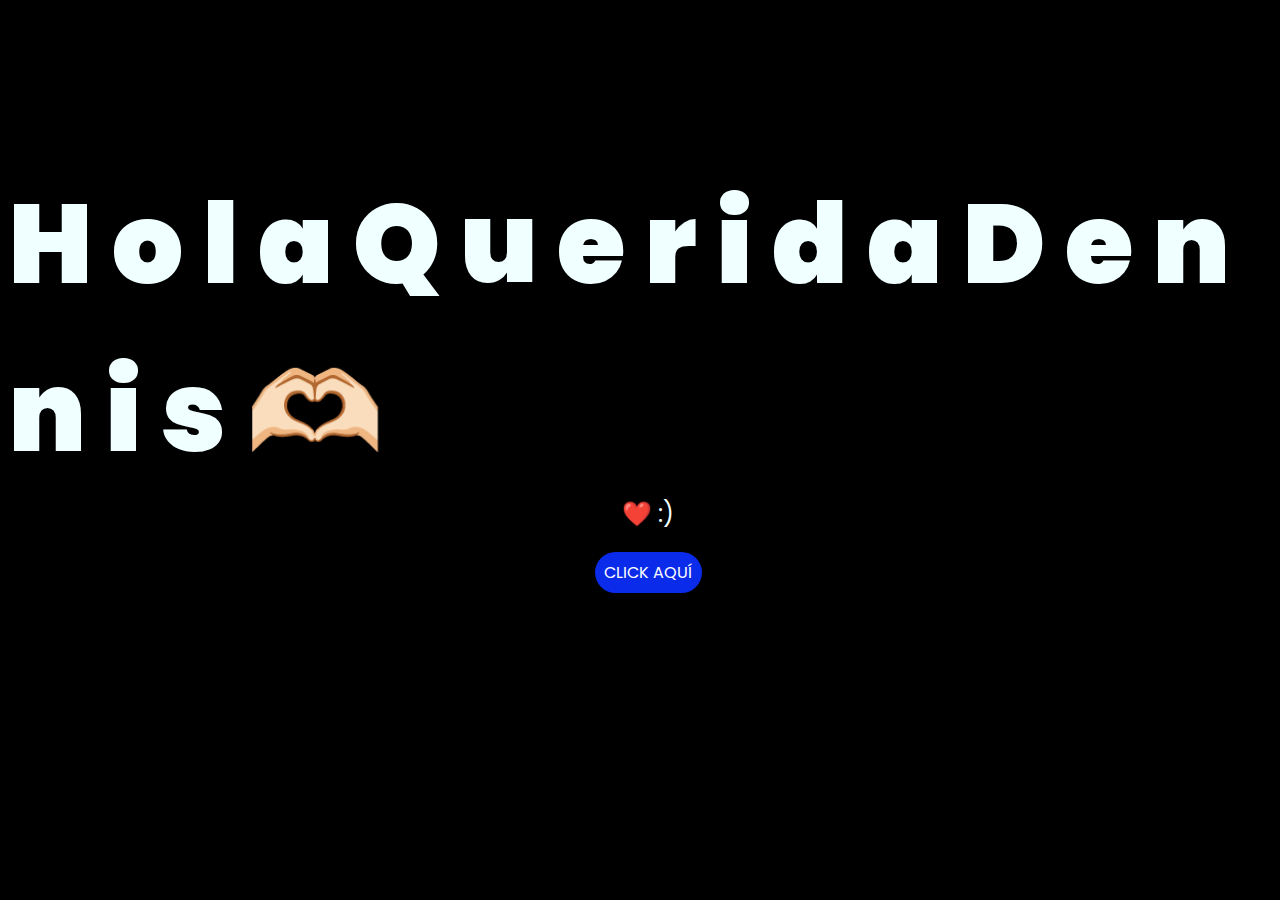
<file: Proyec. invi Dennis/index.html>
<!DOCTYPE html>
<html lang="es">

<head>
    <meta charset="UTF-8">
    <meta http-equiv="X-UA-Compatible" content="IE=edge">
    <meta name="viewport" content="width=device-width, initial-scale=1.0">
    <link rel="stylesheet" href="css/style.css">
    <link rel="icon" href="img/flowers.png" type="image/x-icon">
    <title>Flowers</title>
</head>

<body>
    <div class="greetings">
        <span>H</span>
        <span>o</span>
        <span>l</span>
        <span>a</span>
        <span> </span>
        <span>Q</span>
        <span>u</span>
        <span>e</span>
        <span>r</span>
        <span>i</span>
        <span>d</span>
        <span>a</span>
        <span> </span>
        <span>D</span>
        <span>e</span>
        <span>n</span>
        <span>n</span>
        <span>i</span>
        <span>s</span>
        <span> </span>
        <span>🫶🏻</span>
        
    </div>
    <div class="description">
        <span>❤️ :)</span>
    </div>
    <div class="button">
        <button class="botones">
            <a href="Princes.html" style="color: #fff;">CLICK AQUÍ</a>
        </button>
    </div>

</body>

</html>
</file>
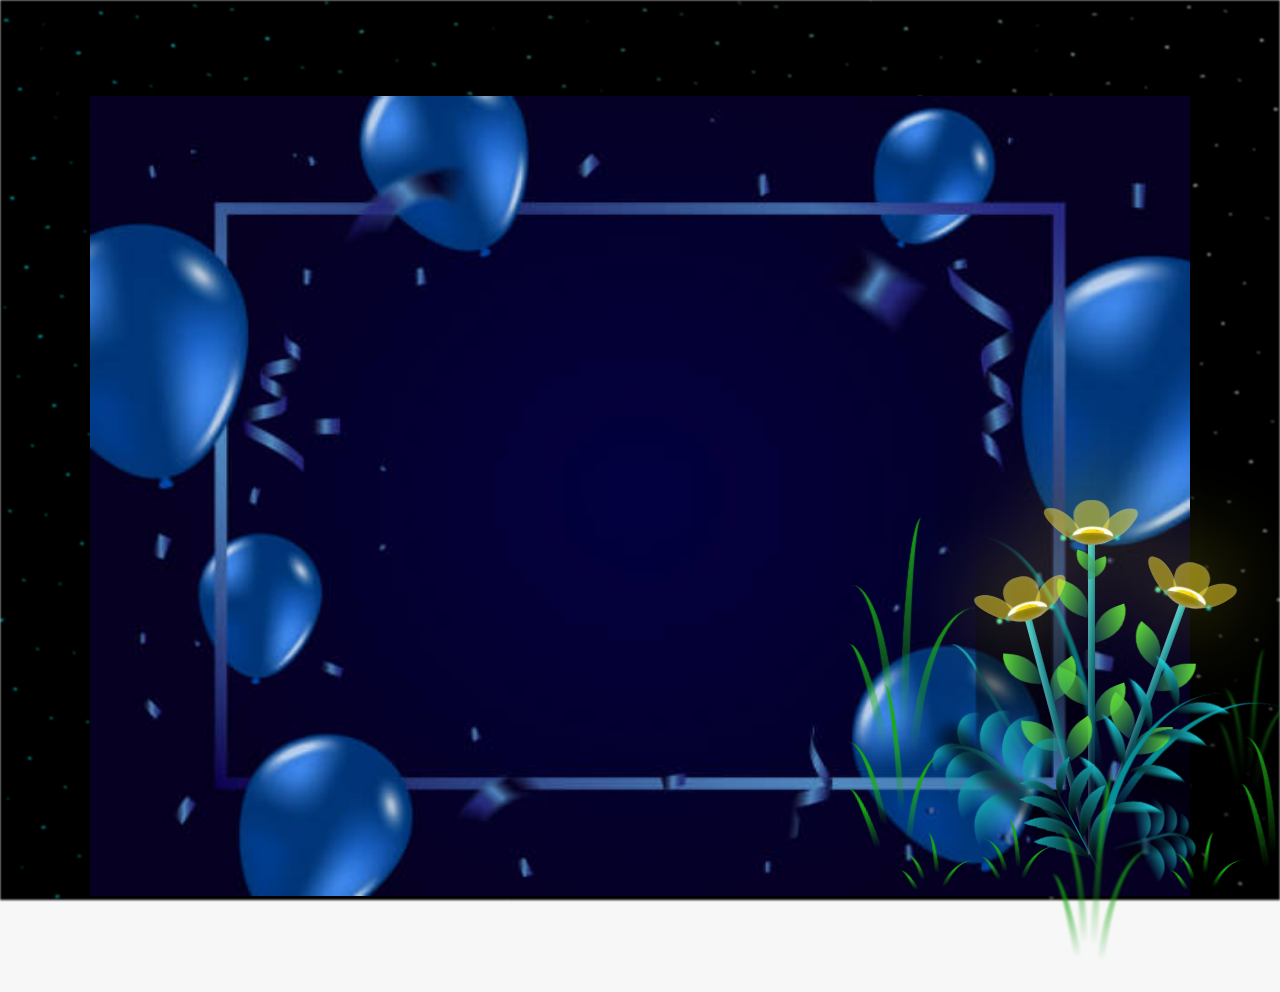
<file: Proyec. invi Dennis/Princes.html>
<!DOCTYPE html>
<html lang="es">
  <head>
    <meta charset="UTF-8" />
    <meta http-equiv="X-UA-Compatible" content="IE=edge" />
    <meta name="viewport" content="width=device-width, initial-scale=1.0" />
    <link rel="stylesheet" href="css/main.css" />
    <link rel="icon" href="img/flowers.png" type="image/x-icon" />
    <title>Princes</title>
  </head>
  <body class="container">
    <center>
      <img src="Fotos/1.jpg" width="1100" height="800" alt="500" > 
    </center>
  
    <audio src="sound/ChristianBasso&HaienQiu-Flowers.mp3" autoplay></audio>
    <div id="lyrics">
     
    </div>
    <h1 class="titulo"> Como lo prometido es deuda, aquí la invitación para que me acompañes el día miércoles 10 de diciembre a hrs. 17.00 en el auditorio del monoblock para mi entrega de certificado de la Escuela Pedagógica Abierta 🥳 no pueden entrar pero a ver si me ves de la tv afuerita (eso nos comunicaron) jajjja asi que espero que puedas venir 🥹 <br> <br>
      Atte: Daniel</h1>
  
    <div class="night"></div>
    <div class="flowers">
      <div class="flower flower--1">
        <div class="flower__leafs flower__leafs--1">
          <div class="flower__leaf flower__leaf--1"></div>
          <div class="flower__leaf flower__leaf--2"></div>
          <div class="flower__leaf flower__leaf--3"></div>
          <div class="flower__leaf flower__leaf--4"></div>
          <div class="flower__white-circle"></div>

          <div class="flower__light flower__light--1"></div>
          <div class="flower__light flower__light--2"></div>
          <div class="flower__light flower__light--3"></div>
          <div class="flower__light flower__light--4"></div>
          <div class="flower__light flower__light--5"></div>
          <div class="flower__light flower__light--6"></div>
          <div class="flower__light flower__light--7"></div>
          <div class="flower__light flower__light--8"></div>
        </div>
        <div class="flower__line">
          <div class="flower__line__leaf flower__line__leaf--1"></div>
          <div class="flower__line__leaf flower__line__leaf--2"></div>
          <div class="flower__line__leaf flower__line__leaf--3"></div>
          <div class="flower__line__leaf flower__line__leaf--4"></div>
          <div class="flower__line__leaf flower__line__leaf--5"></div>
          <div class="flower__line__leaf flower__line__leaf--6"></div>
        </div>
      </div>

      <div class="flower flower--2">
        <div class="flower__leafs flower__leafs--2">
          <div class="flower__leaf flower__leaf--1"></div>
          <div class="flower__leaf flower__leaf--2"></div>
          <div class="flower__leaf flower__leaf--3"></div>
          <div class="flower__leaf flower__leaf--4"></div>
          <div class="flower__white-circle"></div>

          <div class="flower__light flower__light--1"></div>
          <div class="flower__light flower__light--2"></div>
          <div class="flower__light flower__light--3"></div>
          <div class="flower__light flower__light--4"></div>
          <div class="flower__light flower__light--5"></div>
          <div class="flower__light flower__light--6"></div>
          <div class="flower__light flower__light--7"></div>
          <div class="flower__light flower__light--8"></div>
        </div>
        <div class="flower__line">
          <div class="flower__line__leaf flower__line__leaf--1"></div>
          <div class="flower__line__leaf flower__line__leaf--2"></div>
          <div class="flower__line__leaf flower__line__leaf--3"></div>
          <div class="flower__line__leaf flower__line__leaf--4"></div>
        </div>
      </div>

      <div class="flower flower--3">
        <div class="flower__leafs flower__leafs--3">
          <div class="flower__leaf flower__leaf--1"></div>
          <div class="flower__leaf flower__leaf--2"></div>
          <div class="flower__leaf flower__leaf--3"></div>
          <div class="flower__leaf flower__leaf--4"></div>
          <div class="flower__white-circle"></div>

          <div class="flower__light flower__light--1"></div>
          <div class="flower__light flower__light--2"></div>
          <div class="flower__light flower__light--3"></div>
          <div class="flower__light flower__light--4"></div>
          <div class="flower__light flower__light--5"></div>
          <div class="flower__light flower__light--6"></div>
          <div class="flower__light flower__light--7"></div>
          <div class="flower__light flower__light--8"></div>
        </div>
        <div class="flower__line">
          <div class="flower__line__leaf flower__line__leaf--1"></div>
          <div class="flower__line__leaf flower__line__leaf--2"></div>
          <div class="flower__line__leaf flower__line__leaf--3"></div>
          <div class="flower__line__leaf flower__line__leaf--4"></div>
        </div>
      </div>

      <div class="grow-ans" style="--d: 1.2s">
        <div class="flower__g-long">
          <div class="flower__g-long__top"></div>
          <div class="flower__g-long__bottom"></div>
        </div>
      </div>

      <div class="growing-grass">
        <div class="flower__grass flower__grass--1">
          <div class="flower__grass--top"></div>
          <div class="flower__grass--bottom"></div>
          <div class="flower__grass__leaf flower__grass__leaf--1"></div>
          <div class="flower__grass__leaf flower__grass__leaf--2"></div>
          <div class="flower__grass__leaf flower__grass__leaf--3"></div>
          <div class="flower__grass__leaf flower__grass__leaf--4"></div>
          <div class="flower__grass__leaf flower__grass__leaf--5"></div>
          <div class="flower__grass__leaf flower__grass__leaf--6"></div>
          <div class="flower__grass__leaf flower__grass__leaf--7"></div>
          <div class="flower__grass__leaf flower__grass__leaf--8"></div>
          <div class="flower__grass__overlay"></div>
        </div>
      </div>

      <div class="growing-grass">
        <div class="flower__grass flower__grass--2">
          <div class="flower__grass--top"></div>
          <div class="flower__grass--bottom"></div>
          <div class="flower__grass__leaf flower__grass__leaf--1"></div>
          <div class="flower__grass__leaf flower__grass__leaf--2"></div>
          <div class="flower__grass__leaf flower__grass__leaf--3"></div>
          <div class="flower__grass__leaf flower__grass__leaf--4"></div>
          <div class="flower__grass__leaf flower__grass__leaf--5"></div>
          <div class="flower__grass__leaf flower__grass__leaf--6"></div>
          <div class="flower__grass__leaf flower__grass__leaf--7"></div>
          <div class="flower__grass__leaf flower__grass__leaf--8"></div>
          <div class="flower__grass__overlay"></div>
        </div>
      </div>

      <div class="grow-ans" style="--d: 2.4s">
        <div class="flower__g-right flower__g-right--1">
          <div class="leaf"></div>
        </div>
      </div>

      <div class="grow-ans" style="--d: 2.8s">
        <div class="flower__g-right flower__g-right--2">
          <div class="leaf"></div>
        </div>
      </div>

      <div class="grow-ans" style="--d: 2.8s">
        <div class="flower__g-front">
          <div
            class="flower__g-front__leaf-wrapper flower__g-front__leaf-wrapper--1"
          >
            <div class="flower__g-front__leaf"></div>
          </div>
          <div
            class="flower__g-front__leaf-wrapper flower__g-front__leaf-wrapper--2"
          >
            <div class="flower__g-front__leaf"></div>
          </div>
          <div
            class="flower__g-front__leaf-wrapper flower__g-front__leaf-wrapper--3"
          >
            <div class="flower__g-front__leaf"></div>
          </div>
          <div
            class="flower__g-front__leaf-wrapper flower__g-front__leaf-wrapper--4"
          >
            <div class="flower__g-front__leaf"></div>
          </div>
          <div
            class="flower__g-front__leaf-wrapper flower__g-front__leaf-wrapper--5"
          >
            <div class="flower__g-front__leaf"></div>
          </div>
          <div
            class="flower__g-front__leaf-wrapper flower__g-front__leaf-wrapper--6"
          >
            <div class="flower__g-front__leaf"></div>
          </div>
          <div
            class="flower__g-front__leaf-wrapper flower__g-front__leaf-wrapper--7"
          >
            <div class="flower__g-front__leaf"></div>
          </div>
          <div
            class="flower__g-front__leaf-wrapper flower__g-front__leaf-wrapper--8"
          >
            <div class="flower__g-front__leaf"></div>
          </div>
          <div class="flower__g-front__line"></div>
        </div>
      </div>

      <div class="grow-ans" style="--d: 3.2s">
        <div class="flower__g-fr">
          <div class="leaf"></div>
          <div class="flower__g-fr__leaf flower__g-fr__leaf--1"></div>
          <div class="flower__g-fr__leaf flower__g-fr__leaf--2"></div>
          <div class="flower__g-fr__leaf flower__g-fr__leaf--3"></div>
          <div class="flower__g-fr__leaf flower__g-fr__leaf--4"></div>
          <div class="flower__g-fr__leaf flower__g-fr__leaf--5"></div>
          <div class="flower__g-fr__leaf flower__g-fr__leaf--6"></div>
          <div class="flower__g-fr__leaf flower__g-fr__leaf--7"></div>
          <div class="flower__g-fr__leaf flower__g-fr__leaf--8"></div>
        </div>
      </div>

      <div class="long-g long-g--0">
        <div class="grow-ans" style="--d: 3s">
          <div class="leaf leaf--0"></div>
        </div>
        <div class="grow-ans" style="--d: 2.2s">
          <div class="leaf leaf--1"></div>
        </div>
        <div class="grow-ans" style="--d: 3.4s">
          <div class="leaf leaf--2"></div>
        </div>
        <div class="grow-ans" style="--d: 3.6s">
          <div class="leaf leaf--3"></div>
        </div>
      </div>

      <div class="long-g long-g--1">
        <div class="grow-ans" style="--d: 3.6s">
          <div class="leaf leaf--0"></div>
        </div>
        <div class="grow-ans" style="--d: 3.8s">
          <div class="leaf leaf--1"></div>
        </div>
        <div class="grow-ans" style="--d: 4s">
          <div class="leaf leaf--2"></div>
        </div>
        <div class="grow-ans" style="--d: 4.2s">
          <div class="leaf leaf--3"></div>
        </div>
      </div>

      <div class="long-g long-g--2">
        <div class="grow-ans" style="--d: 4s">
          <div class="leaf leaf--0"></div>
        </div>
        <div class="grow-ans" style="--d: 4.2s">
          <div class="leaf leaf--1"></div>
        </div>
        <div class="grow-ans" style="--d: 4.4s">
          <div class="leaf leaf--2"></div>
        </div>
        <div class="grow-ans" style="--d: 4.6s">
          <div class="leaf leaf--3"></div>
        </div>
      </div>

      <div class="long-g long-g--3">
        <div class="grow-ans" style="--d: 4s">
          <div class="leaf leaf--0"></div>
        </div>
        <div class="grow-ans" style="--d: 4.2s">
          <div class="leaf leaf--1"></div>
        </div>
        <div class="grow-ans" style="--d: 3s">
          <div class="leaf leaf--2"></div>
        </div>
        <div class="grow-ans" style="--d: 3.6s">
          <div class="leaf leaf--3"></div>
        </div>
      </div>

      <div class="long-g long-g--4">
        <div class="grow-ans" style="--d: 4s">
          <div class="leaf leaf--0"></div>
        </div>
        <div class="grow-ans" style="--d: 4.2s">
          <div class="leaf leaf--1"></div>
        </div>
        <div class="grow-ans" style="--d: 3s">
          <div class="leaf leaf--2"></div>
        </div>
        <div class="grow-ans" style="--d: 3.6s">
          <div class="leaf leaf--3"></div>
        </div>
      </div>

      <div class="long-g long-g--5">
        <div class="grow-ans" style="--d: 4s">
          <div class="leaf leaf--0"></div>
        </div>
        <div class="grow-ans" style="--d: 4.2s">
          <div class="leaf leaf--1"></div>
        </div>
        <div class="grow-ans" style="--d: 3s">
          <div class="leaf leaf--2"></div>
        </div>
        <div class="grow-ans" style="--d: 3.6s">
          <div class="leaf leaf--3"></div>
        </div>
      </div>

      <div class="long-g long-g--6">
        <div class="grow-ans" style="--d: 4.2s">
          <div class="leaf leaf--0"></div>
        </div>
        <div class="grow-ans" style="--d: 4.4s">
          <div class="leaf leaf--1"></div>
        </div>
        <div class="grow-ans" style="--d: 4.6s">
          <div class="leaf leaf--2"></div>
        </div>
        <div class="grow-ans" style="--d: 4.8s">
          <div class="leaf leaf--3"></div>
        </div>
      </div>

      <div class="long-g long-g--7">
        <div class="grow-ans" style="--d: 3s">
          <div class="leaf leaf--0"></div>
        </div>
        <div class="grow-ans" style="--d: 3.2s">
          <div class="leaf leaf--1"></div>
        </div>
        <div class="grow-ans" style="--d: 3.5s">
          <div class="leaf leaf--2"></div>
        </div>
        <div class="grow-ans" style="--d: 3.6s">
          <div class="leaf leaf--3"></div>
        </div>
      </div>
    </div>
    <script src="anim.js"></script>
    <script src="main.js"></script>
  </body>
</html>
</file>
<file: Proyec. invi Dennis/css/style.css>
@import url('https://fonts.googleapis.com/css2?family=Poppins:ital,wght@0,500;1,900&display=swap');
*{
    font-family: 'Poppins',cursive;
}
body{
    color: azure;
    width: 100%;
    height: 82vh;
    display: flex;
    flex-direction: column;
    align-items: center;
    justify-content: center;
    background-color: black;
    /* padding-top: -30; */
}

.botones{
    padding: 9px;
    border-radius: 80px;
    background-color: transparent;
    border: none;
}

.botones a{
    background-color: #0a2be9;
    padding: 9px;
    border-radius: 80px;
    -webkit-border-radius: 80px;
    -moz-border-radius: 80px;
    -ms-border-radius: 80px;
    -o-border-radius: 80px;

}

.botones a:focus{
    background-color: rgb(1, 255, 255);
}

.greetings{
    font-size: 7rem;
    font-weight: 900;
}
.greetings > span{
    animation: glow 2.5s ease-in-out infinite;
}
@keyframes glow{
    0%, 100%{
        color: #fff;
        text-shadow: 0 0 12px #39c6d6, 0 0 50px #39c6d6, 0 0 100px #39c6d6;
    }
    10%, 90%{
        color: #111;
        text-shadow: none;
    }
}
.greetings > span:nth-child(2){
    animation-delay: .2s ;
}
.greetings > span:nth-child(3){
    animation-delay: .4s ;
}
.greetings > span:nth-child(4){
    animation-delay: .6s;
}
.greetings > span:nth-child(5){
    animation-delay: .8s;
}
.greetings > span:nth-child(6){
    animation-delay: 1s;
}

.greetings > span:nth-child(7){
    animation-delay: 1.2s;
}

.greetings > span:nth-child(8){
    animation-delay: 1.4s;
}

.greetings > span:nth-child(9){
    animation-delay: 1.6s;
}

.greetings > span:nth-child(10){
    animation-delay: 1.8s;
}

.greetings > span:nth-child(11){
    animation-delay: 2s;
}

.greetings > span:nth-child(12){
    animation-delay: 2.2s;
}



.description{
    font-size: 1.5rem;
    margin-bottom: 20px;
}

.button a{
    text-decoration: none;
    font-size: 1rem;
    color: #111;
}

@media screen and (max-width:574px){
    .greetings{
        display: block;
        font-size: 2.5rem;
        font-weight: 800;
        text-align: center;
    }
    .description{
        font-size: 1.2rem;
    }
    
    .button a{
        font-size: 0.8rem;
    }
}
</file>
<file: Proyec. invi Dennis/css/main.css>
*,
*::after,
*::before {
  padding: 0;
  margin: 0;
  box-sizing: border-box;
}

:root {
  --dark-color: #000;
}

body {
  display: flex;
  align-items: flex-end;
  justify-content: center;
  min-height: 100vh;
  background-color: var(--dark-color);
  overflow: hidden;
  perspective: 1000px;
}

#lyrics {
  font-size: 28px;
  font-family: "Franklin Gothic Medium", "Arial Narrow", Arial, sans-serif;
  color: white;
  position: absolute;
  margin-bottom: 20%;
  z-index: 1;
  font-weight: bold;
  letter-spacing: 4px;
}
@media only screen and (max-width: 600px) {
  /* Estilos específicos para dispositivos con un ancho máximo de 600px */
  #lyrics {
      font-size: 50px; /* Reduce el tamaño del texto para dispositivos más pequeños */
      margin-bottom: 530px;
      letter-spacing: 3px;
  }

}
.titulo {
  margin-bottom: 300px;
  font-family: "Arial Black", Arial, sans-serif;
  color: rgb(158, 255, 23);
  position: absolute;
  font-weight: bold;
  letter-spacing: 1px;
  opacity: 0;
  animation: fadeIn 3s ease-in-out forwards;
  text-align: center;
}
@keyframes fadeIn {
  from {
    opacity: 0;
  }
  to {
    opacity: 1;
  }
}

.night {
  z-index: -1;
  position: absolute;
  left: 50%;
  top: 0;
  transform: translateX(-50%);
  width: 100%;
  height: 100%;
  filter: blur(0.1vmin);
  background-image: radial-gradient(
      ellipse at top,
      transparent 100%,
      var(--dark-color)
    ),
    radial-gradient(
      ellipse at bottom,
      var(--dark-color),
      rgba(0, 0, 0, 0.2)
    ),
    repeating-linear-gradient(
      220deg,
      rgb(0, 0, 0) 0px,
      rgb(0, 0, 0) 19px,
      transparent 19px,
      transparent 22px
    ),
    repeating-linear-gradient(
      189deg,
      rgb(0, 0, 0) 0px,
      rgb(0, 0, 0) 19px,
      transparent 19px,
      transparent 22px
    ),
    repeating-linear-gradient(
      148deg,
      rgb(0, 0, 0) 0px,
      rgb(0, 0, 0) 19px,
      transparent 19px,
      transparent 22px
    ),
    linear-gradient(90deg, rgb(0, 255, 250), rgb(240, 240, 240));
}

.flowers {
  position: absolute;
  left: 85%;
  transform: scale(0.5);
  /*margin-bottom: 100px;
  */
}

@media only screen and (max-width: 600px) {
  /* Estilos específicos para dispositivos con un ancho máximo de 600px */
.flowers {
      font-size: 14px;
      margin-bottom: 5%;
      letter-spacing: 3px;
      transform: scale(0.5);
}

}

.flower {
  position: absolute;

  bottom: 10vmin;
  transform-origin: bottom center;
  z-index: 10;
  --fl-speed: 0.8s;
}
.flower--1 {
  -webkit-animation: moving-flower-1 4s linear infinite;
  animation: moving-flower-1 4s linear infinite;
}
.flower--1 .flower__line {
  height: 70vmin;
  -webkit-animation-delay: 0.3s;
  animation-delay: 0.3s;
}
.flower--1 .flower__line__leaf--1 {
  -webkit-animation: blooming-leaf-right var(--fl-speed) 1.6s backwards;
  animation: blooming-leaf-right var(--fl-speed) 1.6s backwards;
}
.flower--1 .flower__line__leaf--2 {
  -webkit-animation: blooming-leaf-right var(--fl-speed) 1.4s backwards;
  animation: blooming-leaf-right var(--fl-speed) 1.4s backwards;
}
.flower--1 .flower__line__leaf--3 {
  -webkit-animation: blooming-leaf-left var(--fl-speed) 1.2s backwards;
  animation: blooming-leaf-left var(--fl-speed) 1.2s backwards;
}
.flower--1 .flower__line__leaf--4 {
  -webkit-animation: blooming-leaf-left var(--fl-speed) 1s backwards;
  animation: blooming-leaf-left var(--fl-speed) 1s backwards;
}
.flower--1 .flower__line__leaf--5 {
  -webkit-animation: blooming-leaf-right var(--fl-speed) 1.8s backwards;
  animation: blooming-leaf-right var(--fl-speed) 1.8s backwards;
}
.flower--1 .flower__line__leaf--6 {
  -webkit-animation: blooming-leaf-left var(--fl-speed) 2s backwards;
  animation: blooming-leaf-left var(--fl-speed) 2s backwards;
}
.flower--2 {
  left: 50%;
  transform: rotate(20deg);
  -webkit-animation: moving-flower-2 4s linear infinite;
  animation: moving-flower-2 4s linear infinite;
}
.flower--2 .flower__line {
  height: 60vmin;
  -webkit-animation-delay: 0.6s;
  animation-delay: 0.6s;
}
.flower--2 .flower__line__leaf--1 {
  -webkit-animation: blooming-leaf-right var(--fl-speed) 1.9s backwards;
  animation: blooming-leaf-right var(--fl-speed) 1.9s backwards;
}
.flower--2 .flower__line__leaf--2 {
  -webkit-animation: blooming-leaf-right var(--fl-speed) 1.7s backwards;
  animation: blooming-leaf-right var(--fl-speed) 1.7s backwards;
}
.flower--2 .flower__line__leaf--3 {
  -webkit-animation: blooming-leaf-left var(--fl-speed) 1.5s backwards;
  animation: blooming-leaf-left var(--fl-speed) 1.5s backwards;
}
.flower--2 .flower__line__leaf--4 {
  -webkit-animation: blooming-leaf-left var(--fl-speed) 1.3s backwards;
  animation: blooming-leaf-left var(--fl-speed) 1.3s backwards;
}
.flower--3 {
  left: 50%;
  transform: rotate(-15deg);
  -webkit-animation: moving-flower-3 4s linear infinite;
  animation: moving-flower-3 4s linear infinite;
}
.flower--3 .flower__line {
  -webkit-animation-delay: 0.9s;
  animation-delay: 0.9s;
}
.flower--3 .flower__line__leaf--1 {
  -webkit-animation: blooming-leaf-right var(--fl-speed) 2.5s backwards;
  animation: blooming-leaf-right var(--fl-speed) 2.5s backwards;
}
.flower--3 .flower__line__leaf--2 {
  -webkit-animation: blooming-leaf-right var(--fl-speed) 2.3s backwards;
  animation: blooming-leaf-right var(--fl-speed) 2.3s backwards;
}
.flower--3 .flower__line__leaf--3 {
  -webkit-animation: blooming-leaf-left var(--fl-speed) 2.1s backwards;
  animation: blooming-leaf-left var(--fl-speed) 2.1s backwards;
}
.flower--3 .flower__line__leaf--4 {
  -webkit-animation: blooming-leaf-left var(--fl-speed) 1.9s backwards;
  animation: blooming-leaf-left var(--fl-speed) 1.9s backwards;
}
.flower__leafs {
  position: relative;
  -webkit-animation: blooming-flower 2s backwards;
  animation: blooming-flower 2s backwards;
}
.flower__leafs--1 {
  -webkit-animation-delay: 1.1s;
  animation-delay: 1.1s;
}
.flower__leafs--2 {
  -webkit-animation-delay: 1.4s;
  animation-delay: 1.4s;
}
.flower__leafs--3 {
  -webkit-animation-delay: 1.7s;
  animation-delay: 1.7s;
}
.flower__leafs::after {
  content: "";
  position: absolute;
  left: 0;
  top: 0;
  transform: translate(-50%, -100%);
  width: 8vmin;
  height: 8vmin;
  background-color: #f9fd25;
  /* background-color: #fd2525; */
  filter: blur(10vmin);
}
.flower__leaf {
  position: absolute;
  bottom: 0;
  left: 50%;
  width: 8vmin;
  height: 11vmin;
  border-radius: 51% 49% 47% 53%/44% 45% 55% 69%;
  background-color: #253bfd;
  background-color: #fddd25;
  transform-origin: bottom center;
  opacity: 0.5;
  box-shadow: inset 0 0 2vmin rgba(255, 255, 255, 0.5);
}
.flower__leaf--1 {
  transform: translate(-10%, 1%) rotateY(40deg) rotateX(-50deg);
}
.flower__leaf--2 {
  transform: translate(-50%, -4%) rotateX(40deg);
}
.flower__leaf--3 {
  transform: translate(-90%, 0%) rotateY(45deg) rotateX(50deg);
}
.flower__leaf--4 {
  width: 8vmin;
  height: 8vmin;
  transform-origin: bottom left;
  border-radius: 4vmin 10vmin 4vmin 4vmin;
  transform: translate(0%, 18%) rotateX(70deg) rotate(-43deg);
  background-color: #7c6901;
  z-index: 1;
  opacity: 0.8;
}
.flower__white-circle {
  position: absolute;
  left: -3.5vmin;
  top: -3vmin;
  width: 9vmin;
  height: 4vmin;
  border-radius: 50%;
  background-color: #fff;
}
.flower__white-circle::after {
  content: "";
  position: absolute;
  left: 50%;
  top: 45%;
  transform: translate(-50%, -50%);
  width: 60%;
  height: 60%;
  border-radius: inherit;
  background-image: repeating-linear-gradient(
      135deg,
      rgba(0, 0, 0, 0.03) 0px,
      rgba(0, 0, 0, 0.03) 1px,
      transparent 1px,
      transparent 12px
    ),
    repeating-linear-gradient(
      45deg,
      rgba(0, 0, 0, 0.03) 0px,
      rgba(0, 0, 0, 0.03) 1px,
      transparent 1px,
      transparent 12px
    ),
    repeating-linear-gradient(
      67.5deg,
      rgba(0, 0, 0, 0.03) 0px,
      rgba(0, 0, 0, 0.03) 1px,
      transparent 1px,
      transparent 12px
    ),
    repeating-linear-gradient(
      135deg,
      rgba(0, 0, 0, 0.03) 0px,
      rgba(0, 0, 0, 0.03) 1px,
      transparent 1px,
      transparent 12px
    ),
    repeating-linear-gradient(
      45deg,
      rgba(0, 0, 0, 0.03) 0px,
      rgba(0, 0, 0, 0.03) 1px,
      transparent 1px,
      transparent 12px
    ),
    repeating-linear-gradient(
      112.5deg,
      rgba(0, 0, 0, 0.03) 0px,
      rgba(0, 0, 0, 0.03) 1px,
      transparent 1px,
      transparent 12px
    ),
    repeating-linear-gradient(
      112.5deg,
      rgba(0, 0, 0, 0.03) 0px,
      rgba(0, 0, 0, 0.03) 1px,
      transparent 1px,
      transparent 12px
    ),
    repeating-linear-gradient(
      45deg,
      rgba(0, 0, 0, 0.03) 0px,
      rgba(0, 0, 0, 0.03) 1px,
      transparent 1px,
      transparent 12px
    ),
    repeating-linear-gradient(
      22.5deg,
      rgba(0, 0, 0, 0.03) 0px,
      rgba(0, 0, 0, 0.03) 1px,
      transparent 1px,
      transparent 12px
    ),
    repeating-linear-gradient(
      45deg,
      rgba(0, 0, 0, 0.03) 0px,
      rgba(0, 0, 0, 0.03) 1px,
      transparent 1px,
      transparent 12px
    ),
    repeating-linear-gradient(
      22.5deg,
      rgba(0, 0, 0, 0.03) 0px,
      rgba(0, 0, 0, 0.03) 1px,
      transparent 1px,
      transparent 12px
    ),
    repeating-linear-gradient(
      135deg,
      rgba(0, 0, 0, 0.03) 0px,
      rgba(0, 0, 0, 0.03) 1px,
      transparent 1px,
      transparent 12px
    ),
    repeating-linear-gradient(
      157.5deg,
      rgba(0, 0, 0, 0.03) 0px,
      rgba(0, 0, 0, 0.03) 1px,
      transparent 1px,
      transparent 12px
    ),
    repeating-linear-gradient(
      67.5deg,
      rgba(0, 0, 0, 0.03) 0px,
      rgba(0, 0, 0, 0.03) 1px,
      transparent 1px,
      transparent 12px
    ),
    repeating-linear-gradient(
      67.5deg,
      rgba(0, 0, 0, 0.03) 0px,
      rgba(0, 0, 0, 0.03) 1px,
      transparent 1px,
      transparent 12px
    ),
    linear-gradient(90deg, rgb(255, 235, 18), rgb(255, 206, 0));
}
.flower__line {
  height: 55vmin;
  width: 1.5vmin;
  background-image: linear-gradient(
      to left,
      rgba(0, 0, 0, 0.2),
      transparent,
      rgba(255, 255, 255, 0.2)
    ),
    linear-gradient(to top, transparent 10%, #14757a, #39c6d6);
  box-shadow: inset 0 0 2px rgba(0, 0, 0, 0.5);
  -webkit-animation: grow-flower-tree 4s backwards;
  animation: grow-flower-tree 4s backwards;
}
.flower__line__leaf {
  --w: 7vmin;
  --h: calc(var(--w) + 2vmin);
  position: absolute;
  top: 20%;
  left: 90%;
  width: var(--w);
  height: var(--h);
  border-top-right-radius: var(--h);
  border-bottom-left-radius: var(--h);
  background-image: linear-gradient(to top, rgba(20, 117, 122, 0.4), #5ed639);
}
.flower__line__leaf--1 {
  transform: rotate(70deg) rotateY(30deg);
}
.flower__line__leaf--2 {
  top: 45%;
  transform: rotate(70deg) rotateY(30deg);
}
.flower__line__leaf--3,
.flower__line__leaf--4,
.flower__line__leaf--6 {
  border-top-right-radius: 0;
  border-bottom-left-radius: 0;
  border-top-left-radius: var(--h);
  border-bottom-right-radius: var(--h);
  left: -460%;
  top: 12%;
  transform: rotate(-70deg) rotateY(30deg);
}
.flower__line__leaf--4 {
  top: 40%;
}
.flower__line__leaf--5 {
  top: 0;
  transform-origin: left;
  transform: rotate(70deg) rotateY(30deg) scale(0.6);
}
.flower__line__leaf--6 {
  top: -2%;
  left: -450%;
  transform-origin: right;
  transform: rotate(-70deg) rotateY(30deg) scale(0.6);
}
.flower__light {
  position: absolute;
  bottom: 0vmin;
  width: 1vmin;
  height: 1vmin;
  background-color: rgb(255, 251, 0);
  border-radius: 50%;
  filter: blur(0.2vmin);
  -webkit-animation: light-ans 4s linear infinite backwards;
  animation: light-ans 4s linear infinite backwards;
}
.flower__light:nth-child(odd) {
  background-color: #23f0ff;
}
.flower__light--1 {
  left: -2vmin;
  -webkit-animation-delay: 1s;
  animation-delay: 1s;
}
.flower__light--2 {
  left: 3vmin;
  -webkit-animation-delay: 0.5s;
  animation-delay: 0.5s;
}
.flower__light--3 {
  left: -6vmin;
  -webkit-animation-delay: 0.3s;
  animation-delay: 0.3s;
}
.flower__light--4 {
  left: 6vmin;
  -webkit-animation-delay: 0.9s;
  animation-delay: 0.9s;
}
.flower__light--5 {
  left: -1vmin;
  -webkit-animation-delay: 1.5s;
  animation-delay: 1.5s;
}
.flower__light--6 {
  left: -4vmin;
  -webkit-animation-delay: 3s;
  animation-delay: 3s;
}
.flower__light--7 {
  left: 3vmin;
  -webkit-animation-delay: 2s;
  animation-delay: 2s;
}
.flower__light--8 {
  left: -6vmin;
  -webkit-animation-delay: 3.5s;
  animation-delay: 3.5s;
}
.flower__grass {
  --c: #159faa;
  --line-w: 1.5vmin;
  position: absolute;
  bottom: 12vmin;
  left: -7vmin;
  display: flex;
  flex-direction: column;
  align-items: flex-end;
  z-index: 20;
  transform-origin: bottom center;
  transform: rotate(-48deg) rotateY(40deg);
}
.flower__grass--1 {
  -webkit-animation: moving-grass 2s linear infinite;
  animation: moving-grass 2s linear infinite;
}
.flower__grass--2 {
  left: 2vmin;
  bottom: 10vmin;
  transform: scale(0.5) rotate(75deg) rotateX(10deg) rotateY(-200deg);
  opacity: 0.8;
  z-index: 0;
  -webkit-animation: moving-grass--2 1.5s linear infinite;
  animation: moving-grass--2 1.5s linear infinite;
}
.flower__grass--top {
  width: 7vmin;
  height: 10vmin;
  border-top-right-radius: 100%;
  border-right: var(--line-w) solid var(--c);
  transform-origin: bottom center;
  transform: rotate(-2deg);
}
.flower__grass--bottom {
  margin-top: -2px;
  width: var(--line-w);
  height: 25vmin;
  background-image: linear-gradient(to top, transparent, var(--c));
}
.flower__grass__leaf {
  --size: 10vmin;
  position: absolute;
  width: calc(var(--size) * 2.1);
  height: var(--size);
  border-top-left-radius: var(--size);
  border-top-right-radius: var(--size);
  background-image: linear-gradient(
    to top,
    transparent,
    transparent 30%,
    var(--c)
  );
  z-index: 100;
}
.flower__grass__leaf--1 {
  top: -6%;
  left: 30%;
  --size: 6vmin;
  transform: rotate(-20deg);
  -webkit-animation: growing-grass-ans--1 2s 2.6s backwards;
  animation: growing-grass-ans--1 2s 2.6s backwards;
}
@-webkit-keyframes growing-grass-ans--1 {
  0% {
    transform-origin: bottom left;
    transform: rotate(-20deg) scale(0);
  }
}
@keyframes growing-grass-ans--1 {
  0% {
    transform-origin: bottom left;
    transform: rotate(-20deg) scale(0);
  }
}
.flower__grass__leaf--2 {
  top: -5%;
  left: -110%;
  --size: 6vmin;
  transform: rotate(10deg);
  -webkit-animation: growing-grass-ans--2 2s 2.4s linear backwards;
  animation: growing-grass-ans--2 2s 2.4s linear backwards;
}
@-webkit-keyframes growing-grass-ans--2 {
  0% {
    transform-origin: bottom right;
    transform: rotate(10deg) scale(0);
  }
}
@keyframes growing-grass-ans--2 {
  0% {
    transform-origin: bottom right;
    transform: rotate(10deg) scale(0);
  }
}
.flower__grass__leaf--3 {
  top: 5%;
  left: 60%;
  --size: 8vmin;
  transform: rotate(-18deg) rotateX(-20deg);
  -webkit-animation: growing-grass-ans--3 2s 2.2s linear backwards;
  animation: growing-grass-ans--3 2s 2.2s linear backwards;
}
@-webkit-keyframes growing-grass-ans--3 {
  0% {
    transform-origin: bottom left;
    transform: rotate(-18deg) rotateX(-20deg) scale(0);
  }
}
@keyframes growing-grass-ans--3 {
  0% {
    transform-origin: bottom left;
    transform: rotate(-18deg) rotateX(-20deg) scale(0);
  }
}
.flower__grass__leaf--4 {
  top: 6%;
  left: -135%;
  --size: 8vmin;
  transform: rotate(2deg);
  -webkit-animation: growing-grass-ans--4 2s 2s linear backwards;
  animation: growing-grass-ans--4 2s 2s linear backwards;
}
@-webkit-keyframes growing-grass-ans--4 {
  0% {
    transform-origin: bottom right;
    transform: rotate(2deg) scale(0);
  }
}
@keyframes growing-grass-ans--4 {
  0% {
    transform-origin: bottom right;
    transform: rotate(2deg) scale(0);
  }
}
.flower__grass__leaf--5 {
  top: 20%;
  left: 60%;
  --size: 10vmin;
  transform: rotate(-24deg) rotateX(-20deg);
  -webkit-animation: growing-grass-ans--5 2s 1.8s linear backwards;
  animation: growing-grass-ans--5 2s 1.8s linear backwards;
}
@-webkit-keyframes growing-grass-ans--5 {
  0% {
    transform-origin: bottom left;
    transform: rotate(-24deg) rotateX(-20deg) scale(0);
  }
}
@keyframes growing-grass-ans--5 {
  0% {
    transform-origin: bottom left;
    transform: rotate(-24deg) rotateX(-20deg) scale(0);
  }
}
.flower__grass__leaf--6 {
  top: 22%;
  left: -180%;
  --size: 10vmin;
  transform: rotate(10deg);
  -webkit-animation: growing-grass-ans--6 2s 1.6s linear backwards;
  animation: growing-grass-ans--6 2s 1.6s linear backwards;
}
@-webkit-keyframes growing-grass-ans--6 {
  0% {
    transform-origin: bottom right;
    transform: rotate(10deg) scale(0);
  }
}
@keyframes growing-grass-ans--6 {
  0% {
    transform-origin: bottom right;
    transform: rotate(10deg) scale(0);
  }
}
.flower__grass__leaf--7 {
  top: 39%;
  left: 70%;
  --size: 10vmin;
  transform: rotate(-10deg);
  -webkit-animation: growing-grass-ans--7 2s 1.4s linear backwards;
  animation: growing-grass-ans--7 2s 1.4s linear backwards;
}
@-webkit-keyframes growing-grass-ans--7 {
  0% {
    transform-origin: bottom left;
    transform: rotate(-10deg) scale(0);
  }
}
@keyframes growing-grass-ans--7 {
  0% {
    transform-origin: bottom left;
    transform: rotate(-10deg) scale(0);
  }
}
.flower__grass__leaf--8 {
  top: 40%;
  left: -215%;
  --size: 11vmin;
  transform: rotate(10deg);
  -webkit-animation: growing-grass-ans--8 2s 1.2s linear backwards;
  animation: growing-grass-ans--8 2s 1.2s linear backwards;
}
@-webkit-keyframes growing-grass-ans--8 {
  0% {
    transform-origin: bottom right;
    transform: rotate(10deg) scale(0);
  }
}
@keyframes growing-grass-ans--8 {
  0% {
    transform-origin: bottom right;
    transform: rotate(10deg) scale(0);
  }
}
.flower__grass__overlay {
  position: absolute;
  top: -10%;
  right: 0%;
  width: 100%;
  height: 100%;
  background-color: rgba(0, 0, 0, 0.6);
  filter: blur(1.5vmin);
  z-index: 100;
}
.flower__g-long {
  --w: 2vmin;
  --h: 6vmin;
  --c: #159faa;
  position: absolute;
  bottom: 10vmin;
  left: -3vmin;
  transform-origin: bottom center;
  transform: rotate(-30deg) rotateY(-20deg);
  display: flex;
  flex-direction: column;
  align-items: flex-end;
  -webkit-animation: flower-g-long-ans 3s linear infinite;
  animation: flower-g-long-ans 3s linear infinite;
}
@-webkit-keyframes flower-g-long-ans {
  0%,
  100% {
    transform: rotate(-30deg) rotateY(-20deg);
  }
  50% {
    transform: rotate(-32deg) rotateY(-20deg);
  }
}
@keyframes flower-g-long-ans {
  0%,
  100% {
    transform: rotate(-30deg) rotateY(-20deg);
  }
  50% {
    transform: rotate(-32deg) rotateY(-20deg);
  }
}
.flower__g-long__top {
  top: calc(var(--h) * -1);
  width: calc(var(--w) + 1vmin);
  height: var(--h);
  border-top-right-radius: 100%;
  border-right: 0.7vmin solid var(--c);
  transform: translate(-0.7vmin, 1vmin);
}
.flower__g-long__bottom {
  width: var(--w);
  height: 50vmin;
  transform-origin: bottom center;
  background-image: linear-gradient(to top, transparent 30%, var(--c));
  box-shadow: inset 0 0 2px rgba(0, 0, 0, 0.5);
  -webkit-clip-path: polygon(35% 0, 65% 1%, 100% 100%, 0% 100%);
  clip-path: polygon(35% 0, 65% 1%, 100% 100%, 0% 100%);
}
.flower__g-right {
  position: absolute;
  bottom: 6vmin;
  left: -2vmin;
  transform-origin: bottom left;
  transform: rotate(20deg);
}
.flower__g-right .leaf {
  width: 30vmin;
  height: 50vmin;
  border-top-left-radius: 100%;
  border-left: 2vmin solid #079097;
  background-image: linear-gradient(
    to bottom,
    transparent,
    var(--dark-color) 60%
  );
  -webkit-mask-image: linear-gradient(to top, transparent 30%, #079097 60%);
}
.flower__g-right--1 {
  -webkit-animation: flower-g-right-ans 2.5s linear infinite;
  animation: flower-g-right-ans 2.5s linear infinite;
}
.flower__g-right--2 {
  left: 5vmin;
  transform: rotateY(-180deg);
  -webkit-animation: flower-g-right-ans--2 3s linear infinite;
  animation: flower-g-right-ans--2 3s linear infinite;
}
.flower__g-right--2 .leaf {
  height: 75vmin;
  filter: blur(0.3vmin);
  opacity: 0.8;
}
@-webkit-keyframes flower-g-right-ans {
  0%,
  100% {
    transform: rotate(20deg);
  }
  50% {
    transform: rotate(24deg) rotateX(-20deg);
  }
}
@keyframes flower-g-right-ans {
  0%,
  100% {
    transform: rotate(20deg);
  }
  50% {
    transform: rotate(24deg) rotateX(-20deg);
  }
}
@-webkit-keyframes flower-g-right-ans--2 {
  0%,
  100% {
    transform: rotateY(-180deg) rotate(0deg) rotateX(-20deg);
  }
  50% {
    transform: rotateY(-180deg) rotate(6deg) rotateX(-20deg);
  }
}
@keyframes flower-g-right-ans--2 {
  0%,
  100% {
    transform: rotateY(-180deg) rotate(0deg) rotateX(-20deg);
  }
  50% {
    transform: rotateY(-180deg) rotate(6deg) rotateX(-20deg);
  }
}
.flower__g-front {
  position: absolute;
  bottom: 6vmin;
  left: 2.5vmin;
  z-index: 100;
  transform-origin: bottom center;
  transform: rotate(-28deg) rotateY(30deg) scale(1.04);
  -webkit-animation: flower__g-front-ans 2s linear infinite;
  animation: flower__g-front-ans 2s linear infinite;
}
@-webkit-keyframes flower__g-front-ans {
  0%,
  100% {
    transform: rotate(-28deg) rotateY(30deg) scale(1.04);
  }
  50% {
    transform: rotate(-35deg) rotateY(40deg) scale(1.04);
  }
}
@keyframes flower__g-front-ans {
  0%,
  100% {
    transform: rotate(-28deg) rotateY(30deg) scale(1.04);
  }
  50% {
    transform: rotate(-35deg) rotateY(40deg) scale(1.04);
  }
}
.flower__g-front__line {
  width: 0.3vmin;
  height: 20vmin;
  background-image: linear-gradient(
    to top,
    transparent,
    #079097,
    transparent 100%
  );
  position: relative;
}
.flower__g-front__leaf-wrapper {
  position: absolute;
  top: 0;
  left: 0;
  transform-origin: bottom left;
  transform: rotate(10deg);
}
.flower__g-front__leaf-wrapper:nth-child(even) {
  left: 0vmin;
  transform: rotateY(-180deg) rotate(5deg);
  -webkit-animation: flower__g-front__leaf-left-ans 1s ease-in backwards;
  animation: flower__g-front__leaf-left-ans 1s ease-in backwards;
}
.flower__g-front__leaf-wrapper:nth-child(odd) {
  -webkit-animation: flower__g-front__leaf-ans 1s ease-in backwards;
  animation: flower__g-front__leaf-ans 1s ease-in backwards;
}
.flower__g-front__leaf-wrapper--1 {
  top: -8vmin;
  transform: scale(0.7);
  -webkit-animation: flower__g-front__leaf-ans 1s 5.5s ease-in backwards !important;
  animation: flower__g-front__leaf-ans 1s 5.5s ease-in backwards !important;
}
.flower__g-front__leaf-wrapper--2 {
  top: -8vmin;
  transform: rotateY(-180deg) scale(0.7) !important;
  -webkit-animation: flower__g-front__leaf-left-ans-2 1s 4.6s ease-in backwards !important;
  animation: flower__g-front__leaf-left-ans-2 1s 4.6s ease-in backwards !important;
}
.flower__g-front__leaf-wrapper--3 {
  top: -3vmin;
  -webkit-animation: flower__g-front__leaf-ans 1s 4.6s ease-in backwards;
  animation: flower__g-front__leaf-ans 1s 4.6s ease-in backwards;
}
.flower__g-front__leaf-wrapper--4 {
  top: -3vmin;
  transform: rotateY(-180deg) scale(0.9) !important;
  -webkit-animation: flower__g-front__leaf-left-ans-2 1s 4.6s ease-in backwards !important;
  animation: flower__g-front__leaf-left-ans-2 1s 4.6s ease-in backwards !important;
}
@-webkit-keyframes flower__g-front__leaf-left-ans-2 {
  0% {
    transform: rotateY(-180deg) scale(0);
  }
}
@keyframes flower__g-front__leaf-left-ans-2 {
  0% {
    transform: rotateY(-180deg) scale(0);
  }
}
.flower__g-front__leaf-wrapper--5,
.flower__g-front__leaf-wrapper--6 {
  top: 2vmin;
}
.flower__g-front__leaf-wrapper--7,
.flower__g-front__leaf-wrapper--8 {
  top: 6.5vmin;
}
.flower__g-front__leaf-wrapper--2 {
  -webkit-animation-delay: 5.2s !important;
  animation-delay: 5.2s !important;
}
.flower__g-front__leaf-wrapper--3 {
  -webkit-animation-delay: 4.9s !important;
  animation-delay: 4.9s !important;
}
.flower__g-front__leaf-wrapper--5 {
  -webkit-animation-delay: 4.3s !important;
  animation-delay: 4.3s !important;
}
.flower__g-front__leaf-wrapper--6 {
  -webkit-animation-delay: 4.1s !important;
  animation-delay: 4.1s !important;
}
.flower__g-front__leaf-wrapper--7 {
  -webkit-animation-delay: 3.8s !important;
  animation-delay: 3.8s !important;
}
.flower__g-front__leaf-wrapper--8 {
  -webkit-animation-delay: 3.5s !important;
  animation-delay: 3.5s !important;
}
@-webkit-keyframes flower__g-front__leaf-ans {
  0% {
    transform: rotate(10deg) scale(0);
  }
}
@keyframes flower__g-front__leaf-ans {
  0% {
    transform: rotate(10deg) scale(0);
  }
}
@-webkit-keyframes flower__g-front__leaf-left-ans {
  0% {
    transform: rotateY(-180deg) rotate(5deg) scale(0);
  }
}
@keyframes flower__g-front__leaf-left-ans {
  0% {
    transform: rotateY(-180deg) rotate(5deg) scale(0);
  }
}
.flower__g-front__leaf {
  width: 10vmin;
  height: 10vmin;
  border-radius: 100% 0% 0% 100%/100% 100% 0% 0%;
  box-shadow: inset 0 2px 1vmin hsla(184deg, 97%, 58%, 0.2);
  background-image: linear-gradient(
      to bottom left,
      transparent,
      var(--dark-color)
    ),
    linear-gradient(to bottom right, #159faa 50%, transparent 50%, transparent);
  -webkit-mask-image: linear-gradient(
    to bottom right,
    #159faa 50%,
    transparent 50%,
    transparent
  );
  mask-image: linear-gradient(
    to bottom right,
    #159faa 50%,
    transparent 50%,
    transparent
  );
}
.flower__g-fr {
  position: absolute;
  bottom: -4vmin;
  left: vmin;
  transform-origin: bottom left;
  z-index: 10;
  -webkit-animation: flower__g-fr-ans 2s linear infinite;
  animation: flower__g-fr-ans 2s linear infinite;
}
@-webkit-keyframes flower__g-fr-ans {
  0%,
  100% {
    transform: rotate(2deg);
  }
  50% {
    transform: rotate(4deg);
  }
}
@keyframes flower__g-fr-ans {
  0%,
  100% {
    transform: rotate(2deg);
  }
  50% {
    transform: rotate(4deg);
  }
}
.flower__g-fr .leaf {
  width: 30vmin;
  height: 50vmin;
  border-top-left-radius: 100%;
  border-left: 2vmin solid #079097;
  -webkit-mask-image: linear-gradient(to top, transparent 25%, #079097 50%);
  position: relative;
  z-index: 1;
}
.flower__g-fr__leaf {
  position: absolute;
  top: 0;
  left: 0;
  width: 10vmin;
  height: 10vmin;
  border-radius: 100% 0% 0% 100%/100% 100% 0% 0%;
  box-shadow: inset 0 2px 1vmin hsla(184deg, 97%, 58%, 0.2);
  background-image: linear-gradient(
      to bottom left,
      transparent,
      var(--dark-color) 98%
    ),
    linear-gradient(to bottom right, #23f0ff 45%, transparent 50%, transparent);
  -webkit-mask-image: linear-gradient(
    135deg,
    #159faa 40%,
    transparent 50%,
    transparent
  );
}
.flower__g-fr__leaf--1 {
  left: 20vmin;
  transform: rotate(45deg);
  -webkit-animation: flower__g-fr-leaft-ans-1 0.5s 5.2s linear backwards;
  animation: flower__g-fr-leaft-ans-1 0.5s 5.2s linear backwards;
}
@-webkit-keyframes flower__g-fr-leaft-ans-1 {
  0% {
    transform-origin: left;
    transform: rotate(45deg) scale(0);
  }
}
@keyframes flower__g-fr-leaft-ans-1 {
  0% {
    transform-origin: left;
    transform: rotate(45deg) scale(0);
  }
}
.flower__g-fr__leaf--2 {
  left: 12vmin;
  top: -7vmin;
  transform: rotate(25deg) rotateY(-180deg);
  -webkit-animation: flower__g-fr-leaft-ans-6 0.5s 5s linear backwards;
  animation: flower__g-fr-leaft-ans-6 0.5s 5s linear backwards;
}
.flower__g-fr__leaf--3 {
  left: 15vmin;
  top: 6vmin;
  transform: rotate(55deg);
  -webkit-animation: flower__g-fr-leaft-ans-5 0.5s 4.8s linear backwards;
  animation: flower__g-fr-leaft-ans-5 0.5s 4.8s linear backwards;
}
.flower__g-fr__leaf--4 {
  left: 6vmin;
  top: -2vmin;
  transform: rotate(25deg) rotateY(-180deg);
  -webkit-animation: flower__g-fr-leaft-ans-6 0.5s 4.6s linear backwards;
  animation: flower__g-fr-leaft-ans-6 0.5s 4.6s linear backwards;
}
.flower__g-fr__leaf--5 {
  left: 10vmin;
  top: 14vmin;
  transform: rotate(55deg);
  -webkit-animation: flower__g-fr-leaft-ans-5 0.5s 4.4s linear backwards;
  animation: flower__g-fr-leaft-ans-5 0.5s 4.4s linear backwards;
}
@-webkit-keyframes flower__g-fr-leaft-ans-5 {
  0% {
    transform-origin: left;
    transform: rotate(55deg) scale(0);
  }
}
@keyframes flower__g-fr-leaft-ans-5 {
  0% {
    transform-origin: left;
    transform: rotate(55deg) scale(0);
  }
}
.flower__g-fr__leaf--6 {
  left: 0vmin;
  top: 6vmin;
  transform: rotate(25deg) rotateY(-180deg);
  -webkit-animation: flower__g-fr-leaft-ans-6 0.5s 4.2s linear backwards;
  animation: flower__g-fr-leaft-ans-6 0.5s 4.2s linear backwards;
}
@-webkit-keyframes flower__g-fr-leaft-ans-6 {
  0% {
    transform-origin: right;
    transform: rotate(25deg) rotateY(-180deg) scale(0);
  }
}
@keyframes flower__g-fr-leaft-ans-6 {
  0% {
    transform-origin: right;
    transform: rotate(25deg) rotateY(-180deg) scale(0);
  }
}
.flower__g-fr__leaf--7 {
  left: 5vmin;
  top: 22vmin;
  transform: rotate(45deg);
  -webkit-animation: flower__g-fr-leaft-ans-7 0.5s 4s linear backwards;
  animation: flower__g-fr-leaft-ans-7 0.5s 4s linear backwards;
}
@-webkit-keyframes flower__g-fr-leaft-ans-7 {
  0% {
    transform-origin: left;
    transform: rotate(45deg) scale(0);
  }
}
@keyframes flower__g-fr-leaft-ans-7 {
  0% {
    transform-origin: left;
    transform: rotate(45deg) scale(0);
  }
}
.flower__g-fr__leaf--8 {
  left: -4vmin;
  top: 15vmin;
  transform: rotate(15deg) rotateY(-180deg);
  -webkit-animation: flower__g-fr-leaft-ans-8 0.5s 3.8s linear backwards;
  animation: flower__g-fr-leaft-ans-8 0.5s 3.8s linear backwards;
}
@-webkit-keyframes flower__g-fr-leaft-ans-8 {
  0% {
    transform-origin: right;
    transform: rotate(15deg) rotateY(-180deg) scale(0);
  }
}
@keyframes flower__g-fr-leaft-ans-8 {
  0% {
    transform-origin: right;
    transform: rotate(15deg) rotateY(-180deg) scale(0);
  }
}

.long-g {
  position: absolute;
  bottom: 25vmin;
  left: -42vmin;
  transform-origin: bottom left;
}
.long-g--1 {
  bottom: 0vmin;
  transform: scale(0.8) rotate(-5deg);
}
.long-g--1 .leaf {
  -webkit-mask-image: linear-gradient(
    to top,
    transparent 40%,
    #079097 80%
  ) !important;
}
.long-g--1 .leaf--1 {
  --w: 5vmin;
  --h: 60vmin;
  left: -2vmin;
  transform: rotate(3deg) rotateY(-180deg);
}
.long-g--2,
.long-g--3 {
  bottom: -3vmin;
  left: -35vmin;
  transform-origin: center;
  transform: scale(0.6) rotateX(60deg);
}
.long-g--2 .leaf,
.long-g--3 .leaf {
  -webkit-mask-image: linear-gradient(
    to top,
    transparent 50%,
    #079097 80%
  ) !important;
}
.long-g--2 .leaf--1,
.long-g--3 .leaf--1 {
  left: -1vmin;
  transform: rotateY(-180deg);
}
.long-g--3 {
  left: -17vmin;
  bottom: 0vmin;
}
.long-g--3 .leaf {
  -webkit-mask-image: linear-gradient(
    to top,
    transparent 40%,
    #079097 80%
  ) !important;
}
.long-g--4 {
  left: 25vmin;
  bottom: -3vmin;
  transform-origin: center;
  transform: scale(0.6) rotateX(60deg);
}
.long-g--4 .leaf {
  -webkit-mask-image: linear-gradient(
    to top,
    transparent 50%,
    #079097 80%
  ) !important;
}
.long-g--5 {
  left: 42vmin;
  bottom: 0vmin;
  transform: scale(0.8) rotate(2deg);
}
.long-g--6 {
  left: 0vmin;
  bottom: -20vmin;
  z-index: 100;
  filter: blur(0.3vmin);
  transform: scale(0.8) rotate(2deg);
}
.long-g--7 {
  left: 35vmin;
  bottom: 20vmin;
  z-index: -1;
  filter: blur(0.3vmin);
  transform: scale(0.6) rotate(2deg);
  opacity: 0.7;
}
.long-g .leaf {
  --w: 15vmin;
  --h: 40vmin;
  --c: #1aaa15;
  position: absolute;
  bottom: 0;
  width: var(--w);
  height: var(--h);
  border-top-left-radius: 100%;
  border-left: 2vmin solid var(--c);
  -webkit-mask-image: linear-gradient(
    to top,
    transparent 20%,
    var(--dark-color)
  );
  transform-origin: bottom center;
}
.long-g .leaf--0 {
  left: 2vmin;
  -webkit-animation: leaf-ans-1 4s linear infinite;
  animation: leaf-ans-1 4s linear infinite;
}
.long-g .leaf--1 {
  --w: 5vmin;
  --h: 60vmin;
  -webkit-animation: leaf-ans-1 4s linear infinite;
  animation: leaf-ans-1 4s linear infinite;
}
.long-g .leaf--2 {
  --w: 10vmin;
  --h: 40vmin;
  left: -0.5vmin;
  bottom: 5vmin;
  transform-origin: bottom left;
  transform: rotateY(-180deg);
  -webkit-animation: leaf-ans-2 3s linear infinite;
  animation: leaf-ans-2 3s linear infinite;
}
.long-g .leaf--3 {
  --w: 5vmin;
  --h: 30vmin;
  left: -1vmin;
  bottom: 3.2vmin;
  transform-origin: bottom left;
  transform: rotate(-10deg) rotateY(-180deg);
  -webkit-animation: leaf-ans-3 3s linear infinite;
  animation: leaf-ans-3 3s linear infinite;
}

@-webkit-keyframes leaf-ans-1 {
  0%,
  100% {
    transform: rotate(-5deg) scale(1);
  }
  50% {
    transform: rotate(5deg) scale(1.1);
  }
}

@keyframes leaf-ans-1 {
  0%,
  100% {
    transform: rotate(-5deg) scale(1);
  }
  50% {
    transform: rotate(5deg) scale(1.1);
  }
}
@-webkit-keyframes leaf-ans-2 {
  0%,
  100% {
    transform: rotateY(-180deg) rotate(5deg);
  }
  50% {
    transform: rotateY(-180deg) rotate(0deg) scale(1.1);
  }
}
@keyframes leaf-ans-2 {
  0%,
  100% {
    transform: rotateY(-180deg) rotate(5deg);
  }
  50% {
    transform: rotateY(-180deg) rotate(0deg) scale(1.1);
  }
}
@-webkit-keyframes leaf-ans-3 {
  0%,
  100% {
    transform: rotate(-10deg) rotateY(-180deg);
  }
  50% {
    transform: rotate(-20deg) rotateY(-180deg);
  }
}
@keyframes leaf-ans-3 {
  0%,
  100% {
    transform: rotate(-10deg) rotateY(-180deg);
  }
  50% {
    transform: rotate(-20deg) rotateY(-180deg);
  }
}
.grow-ans {
  -webkit-animation: grow-ans 2s var(--d) backwards;
  animation: grow-ans 2s var(--d) backwards;
}

@-webkit-keyframes grow-ans {
  0% {
    transform: scale(0);
    opacity: 0;
  }
}

@keyframes grow-ans {
  0% {
    transform: scale(0);
    opacity: 0;
  }
}
@-webkit-keyframes light-ans {
  0% {
    opacity: 0;
    transform: translateY(0vmin);
  }
  25% {
    opacity: 1;
    transform: translateY(-5vmin) translateX(-2vmin);
  }
  50% {
    opacity: 1;
    transform: translateY(-15vmin) translateX(2vmin);
    filter: blur(0.2vmin);
  }
  75% {
    transform: translateY(-20vmin) translateX(-2vmin);
    filter: blur(0.2vmin);
  }
  100% {
    transform: translateY(-30vmin);
    opacity: 0;
    filter: blur(1vmin);
  }
}
@keyframes light-ans {
  0% {
    opacity: 0;
    transform: translateY(0vmin);
  }
  25% {
    opacity: 1;
    transform: translateY(-5vmin) translateX(-2vmin);
  }
  50% {
    opacity: 1;
    transform: translateY(-15vmin) translateX(2vmin);
    filter: blur(0.2vmin);
  }
  75% {
    transform: translateY(-20vmin) translateX(-2vmin);
    filter: blur(0.2vmin);
  }
  100% {
    transform: translateY(-30vmin);
    opacity: 0;
    filter: blur(1vmin);
  }
}
@-webkit-keyframes moving-flower-1 {
  0%,
  100% {
    transform: rotate(2deg);
  }
  50% {
    transform: rotate(-2deg);
  }
}
@keyframes moving-flower-1 {
  0%,
  100% {
    transform: rotate(2deg);
  }
  50% {
    transform: rotate(-2deg);
  }
}
@-webkit-keyframes moving-flower-2 {
  0%,
  100% {
    transform: rotate(18deg);
  }
  50% {
    transform: rotate(14deg);
  }
}
@keyframes moving-flower-2 {
  0%,
  100% {
    transform: rotate(18deg);
  }
  50% {
    transform: rotate(14deg);
  }
}
@-webkit-keyframes moving-flower-3 {
  0%,
  100% {
    transform: rotate(-18deg);
  }
  50% {
    transform: rotate(-20deg) rotateY(-10deg);
  }
}
@keyframes moving-flower-3 {
  0%,
  100% {
    transform: rotate(-18deg);
  }
  50% {
    transform: rotate(-20deg) rotateY(-10deg);
  }
}
@-webkit-keyframes blooming-leaf-right {
  0% {
    transform-origin: left;
    transform: rotate(70deg) rotateY(30deg) scale(0);
  }
}
@keyframes blooming-leaf-right {
  0% {
    transform-origin: left;
    transform: rotate(70deg) rotateY(30deg) scale(0);
  }
}
@-webkit-keyframes blooming-leaf-left {
  0% {
    transform-origin: right;
    transform: rotate(-70deg) rotateY(30deg) scale(0);
  }
}
@keyframes blooming-leaf-left {
  0% {
    transform-origin: right;
    transform: rotate(-70deg) rotateY(30deg) scale(0);
  }
}
@-webkit-keyframes grow-flower-tree {
  0% {
    height: 0;
    border-radius: 1vmin;
  }
}
@keyframes grow-flower-tree {
  0% {
    height: 0;
    border-radius: 1vmin;
  }
}
@-webkit-keyframes blooming-flower {
  0% {
    transform: scale(0);
  }
}
@keyframes blooming-flower {
  0% {
    transform: scale(0);
  }
}
@-webkit-keyframes moving-grass {
  0%,
  100% {
    transform: rotate(-48deg) rotateY(40deg);
  }
  50% {
    transform: rotate(-50deg) rotateY(40deg);
  }
}
@keyframes moving-grass {
  0%,
  100% {
    transform: rotate(-48deg) rotateY(40deg);
  }
  50% {
    transform: rotate(-50deg) rotateY(40deg);
  }
}
@-webkit-keyframes moving-grass--2 {
  0%,
  100% {
    transform: scale(0.5) rotate(75deg) rotateX(10deg) rotateY(-200deg);
  }
  50% {
    transform: scale(0.5) rotate(79deg) rotateX(10deg) rotateY(-200deg);
  }
}
@keyframes moving-grass--2 {
  0%,
  100% {
    transform: scale(0.5) rotate(75deg) rotateX(10deg) rotateY(-200deg);
  }
  50% {
    transform: scale(0.5) rotate(79deg) rotateX(10deg) rotateY(-200deg);
  }
}
.growing-grass {
  -webkit-animation: growing-grass-ans 1s 2s backwards;
  animation: growing-grass-ans 1s 2s backwards;
}

@-webkit-keyframes growing-grass-ans {
  0% {
    transform: scale(0);
  }
}

@keyframes growing-grass-ans {
  0% {
    transform: scale(0);
  }
}
.container * {
  -webkit-animation-play-state: paused !important;
  animation-play-state: paused !important;
} /*# sourceMappingURL=main.css.map */


/* Reset de estilos básicos */
body, h1, p {
  margin: 0;
  padding: 0;
}

/* Estilos generales */
body {
  font-family: 'Arial', sans-serif;
  background-color: #f7f7f7;
  color: #333;
}

.container {
  max-width: 1200px;
  margin: 0 auto;
  padding: 20px;
}

h1 {
  font-size: 2em;
  line-height: 1.5;
  margin-bottom: 20px;
}

/* Media Queries para tamaños de pantalla diferentes */
@media screen and (max-width: 600px) {
  /* Estilos para pantallas pequeñas */
  h1 {
      font-size: 1.5em;
  }
}

@media screen and (min-width: 601px) and (max-width: 1024px) {
  /* Estilos para pantallas medianas */
  h1 {
      font-size: 1.8em;
  }
}

@media screen and (min-width: 1025px) {
  /* Estilos para pantallas grandes */
  h1 {
      font-size: 2em;
  }
}

/* Agregar más estilos según sea necesario */
</file>
